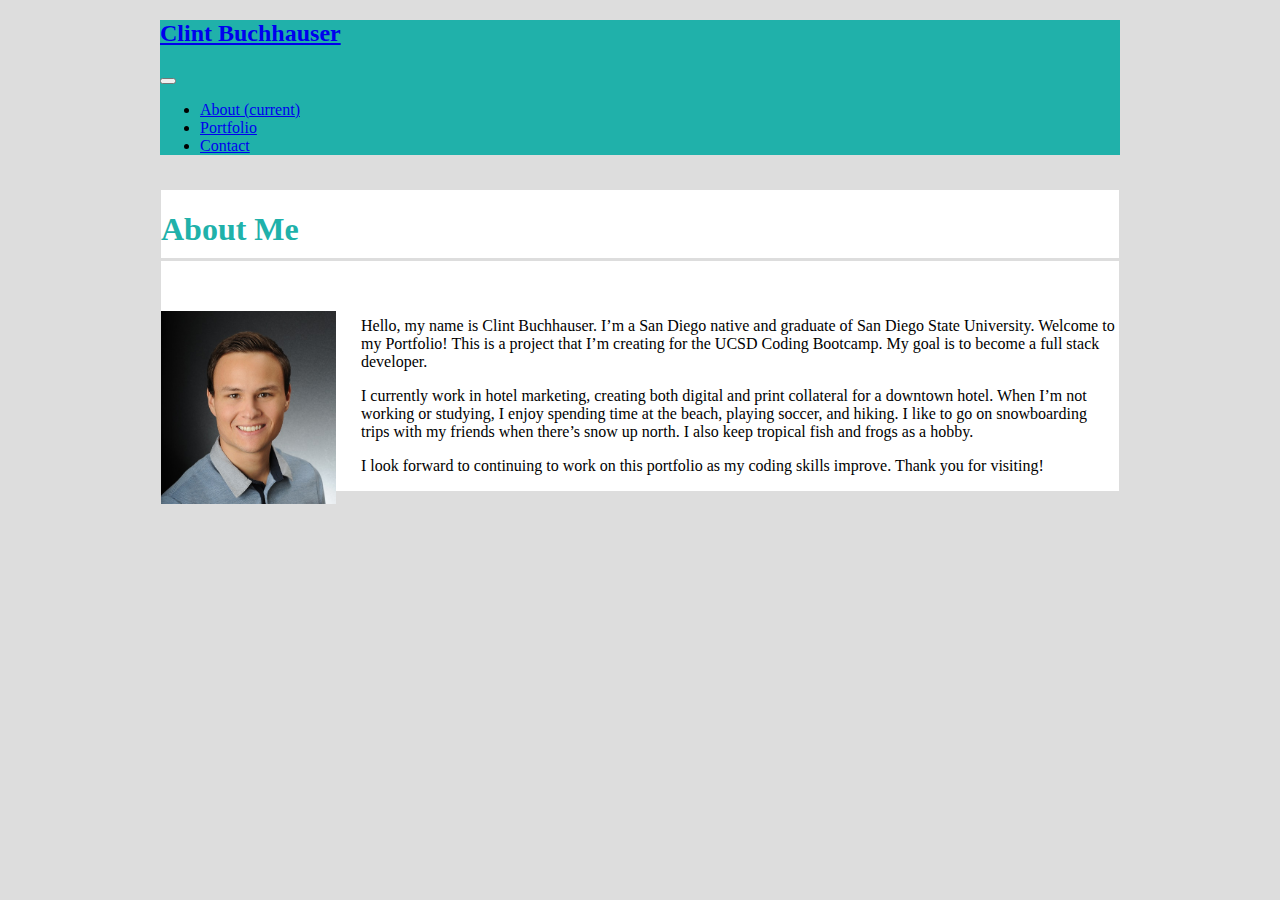
<file: index.html>
<!DOCTYPE html>
<html lang="eng-us">

<head>
    <meta charset="UTF-8">
    <link rel="stylesheet" href="https://stackpath.bootstrapcdn.com/bootstrap/4.1.1/css/bootstrap.min.css" integrity="sha384-WskhaSGFgHYWDcbwN70/dfYBj47jz9qbsMId/iRN3ewGhXQFZCSftd1LZCfmhktB"
        crossorigin="anonymous">
    <link rel="stylesheet" type="text/css" href="assets/css/style.css">
</head>

<body>

    <header>
        <div class="container">
            <nav class="navbar navbar-expand-lg navbar-dark navbar-custom">
                <a class="navbar-brand" href="index.html">
                    <h2>Clint Buchhauser</h2>
                </a>
                <button class="navbar-toggler" type="button" data-toggle="collapse" data-target="#navbarNav" aria-controls="navbarNav" aria-expanded="false"
                    aria-label="Toggle navigation">
                    <span class="navbar-toggler-icon"></span>
                </button>
                <div class="navbar-collapse collapse w-100 order-3 dual-collapse2 navbar-custom" id="navbarNav">
                    <ul class="navbar-nav ml-auto">
                        <li class="nav-item active">
                            <a class="nav-link" href="index.html">About
                                <span class="sr-only">(current)</span>
                            </a>
                        </li>
                        <li class="nav-item">
                            <a class="nav-link" href="portfolio.html">Portfolio</a>
                        </li>
                        <li class="nav-item">
                            <a class="nav-link" href="contact.html">Contact</a>
                        </li>
                    </ul>
                </div>
            </nav>
        </div>
    </header>

    <br>

    <div class="container">
        <div class="jumbotron jumbotron-fluid jumbo-custom">
            <div class="container">
                <h1 class="display-5">About Me</h1>
                <br>
                <img src="assets/images/clint.jpg" class="auth-image" alt="Clint">
                <p class="lead">Hello, my name is Clint Buchhauser. I’m a San Diego native and graduate of San Diego State University. Welcome
                    to my Portfolio! This is a project that I’m creating for the UCSD Coding Bootcamp. My goal is to become
                    a full stack developer.</p>
                <p class="lead">I currently work in hotel marketing, creating both digital and print collateral for a downtown hotel. When
                    I’m not working or studying, I enjoy spending time at the beach, playing soccer, and hiking. I like to
                    go on snowboarding trips with my friends when there’s snow up north. I also keep tropical fish and frogs
                    as a hobby.</p>
                <p class="lead">I look forward to continuing to work on this portfolio as my coding skills improve. Thank you for visiting!</p>
            </div>
        </div>
    </div>

</body>

</html>
</file>
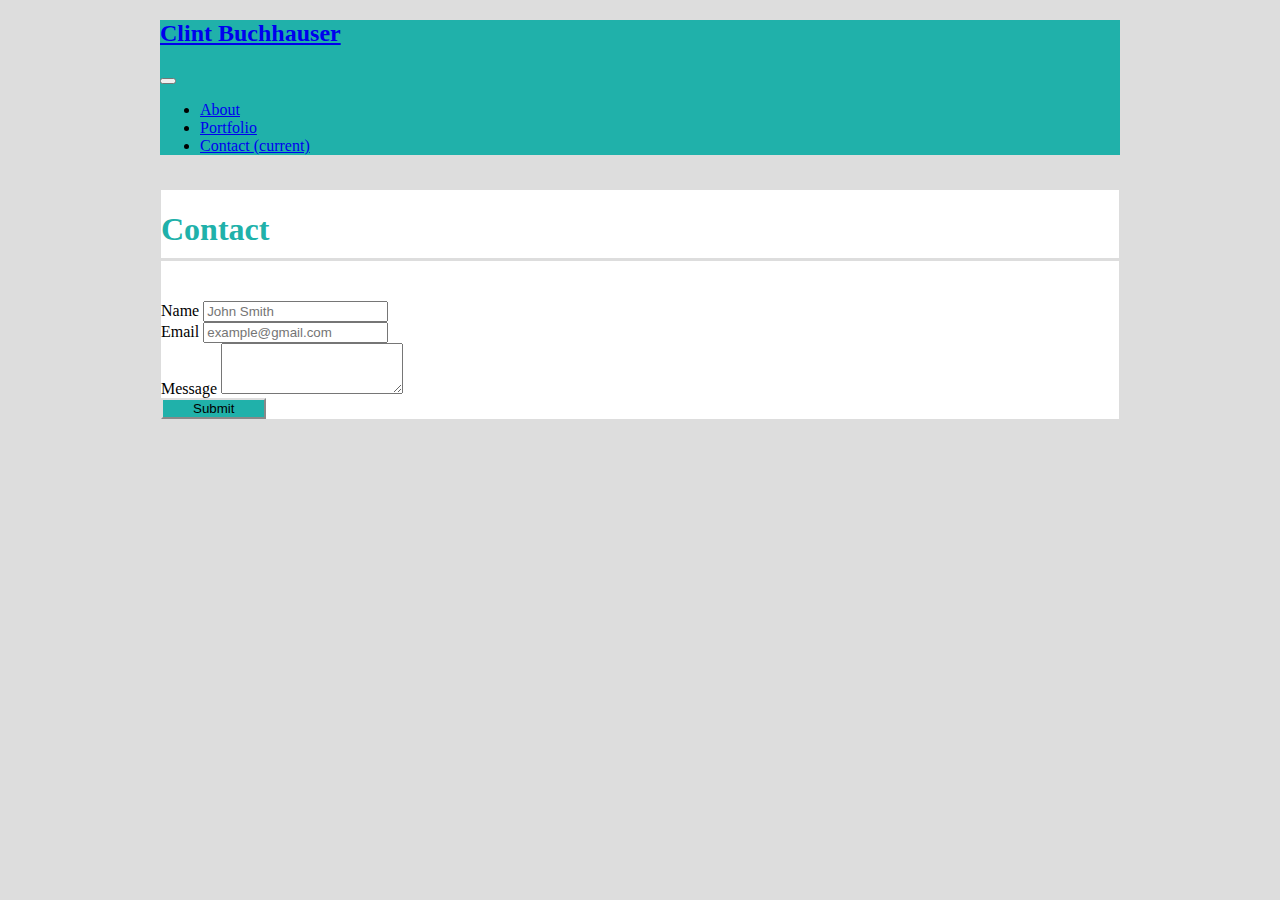
<file: contact.html>
<!DOCTYPE html>
<html lang="eng-us">

<head>
    <meta charset="UTF-8">
    <link rel="stylesheet" href="https://stackpath.bootstrapcdn.com/bootstrap/4.1.1/css/bootstrap.min.css" integrity="sha384-WskhaSGFgHYWDcbwN70/dfYBj47jz9qbsMId/iRN3ewGhXQFZCSftd1LZCfmhktB"
        crossorigin="anonymous">
    <link rel="stylesheet" type="text/css" href="assets/css/style.css">
</head>

<body>

    <header>
        <div class="container">
            <nav class="navbar navbar-expand-lg navbar-dark navbar-custom">
                <a class="navbar-brand" href="index.html">
                    <h2>Clint Buchhauser</h2>
                </a>
                <button class="navbar-toggler" type="button" data-toggle="collapse" data-target="#navbarNav" aria-controls="navbarNav" aria-expanded="false"
                    aria-label="Toggle navigation">
                    <span class="navbar-toggler-icon"></span>
                </button>
                <div class="navbar-collapse collapse w-100 order-3 dual-collapse2" id="navbarNav">
                    <ul class="navbar-nav ml-auto">
                        <li class="nav-item">
                            <a class="nav-link" href="index.html">About</a>
                        </li>
                        <li class="nav-item">
                            <a class="nav-link" href="portfolio.html">Portfolio</a>
                        </li>
                        <li class="nav-item active">
                            <a class="nav-link" href="contact.html">Contact
                                <span class="sr-only">(current)</span>
                            </a>
                        </li>
                    </ul>
                </div>
            </nav>
        </div>
    </header>

    <br>

    <div class="container">
        <div class="jumbotron jumbotron-fluid jumbo-custom">
            <div class="container">
                <h1 class="display-5">Contact</h1>
                <br>
                <form>
                    <div class="form-group">
                        <label for="exampleInputEmail1">Name</label>
                        <input type="name" class="form-control" id="exampleInputEmail1" aria-describedby="emailHelp" placeholder="John Smith">
                    </div>
                    <div class="form-group">
                        <label for="exampleInputEmail1">Email</label>
                        <input type="email" class="form-control" id="exampleInputEmail1" aria-describedby="emailHelp" placeholder="example@gmail.com">
                    </div>
                    <div class="form-group">
                        <label for="exampleFormControlTextarea1">Message</label>
                        <textarea class="form-control" id="exampleFormControlTextarea1" rows="3"></textarea>
                    </div>
                    <button type="submit" class="btn btn-primary button-custom">Submit</button>
                </form>
            </div>
        </div>

</body>

</html>
</file>
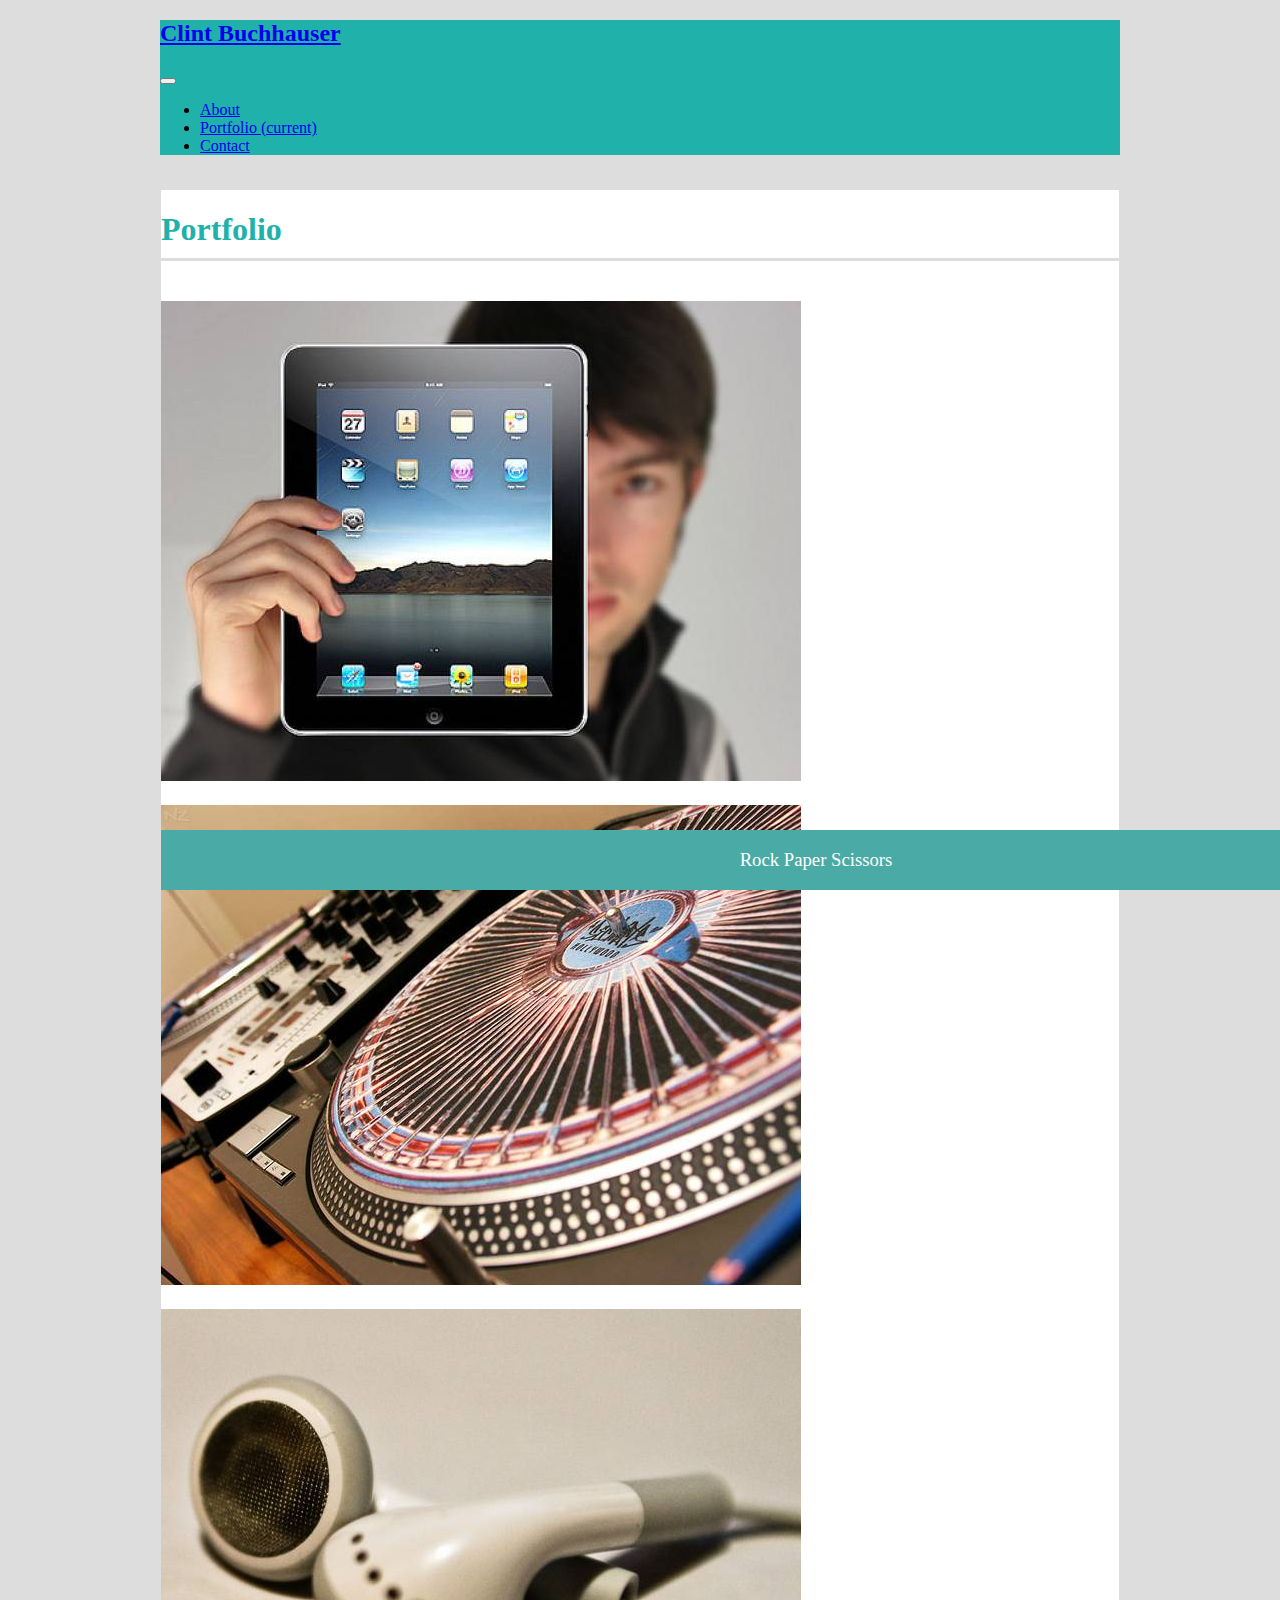
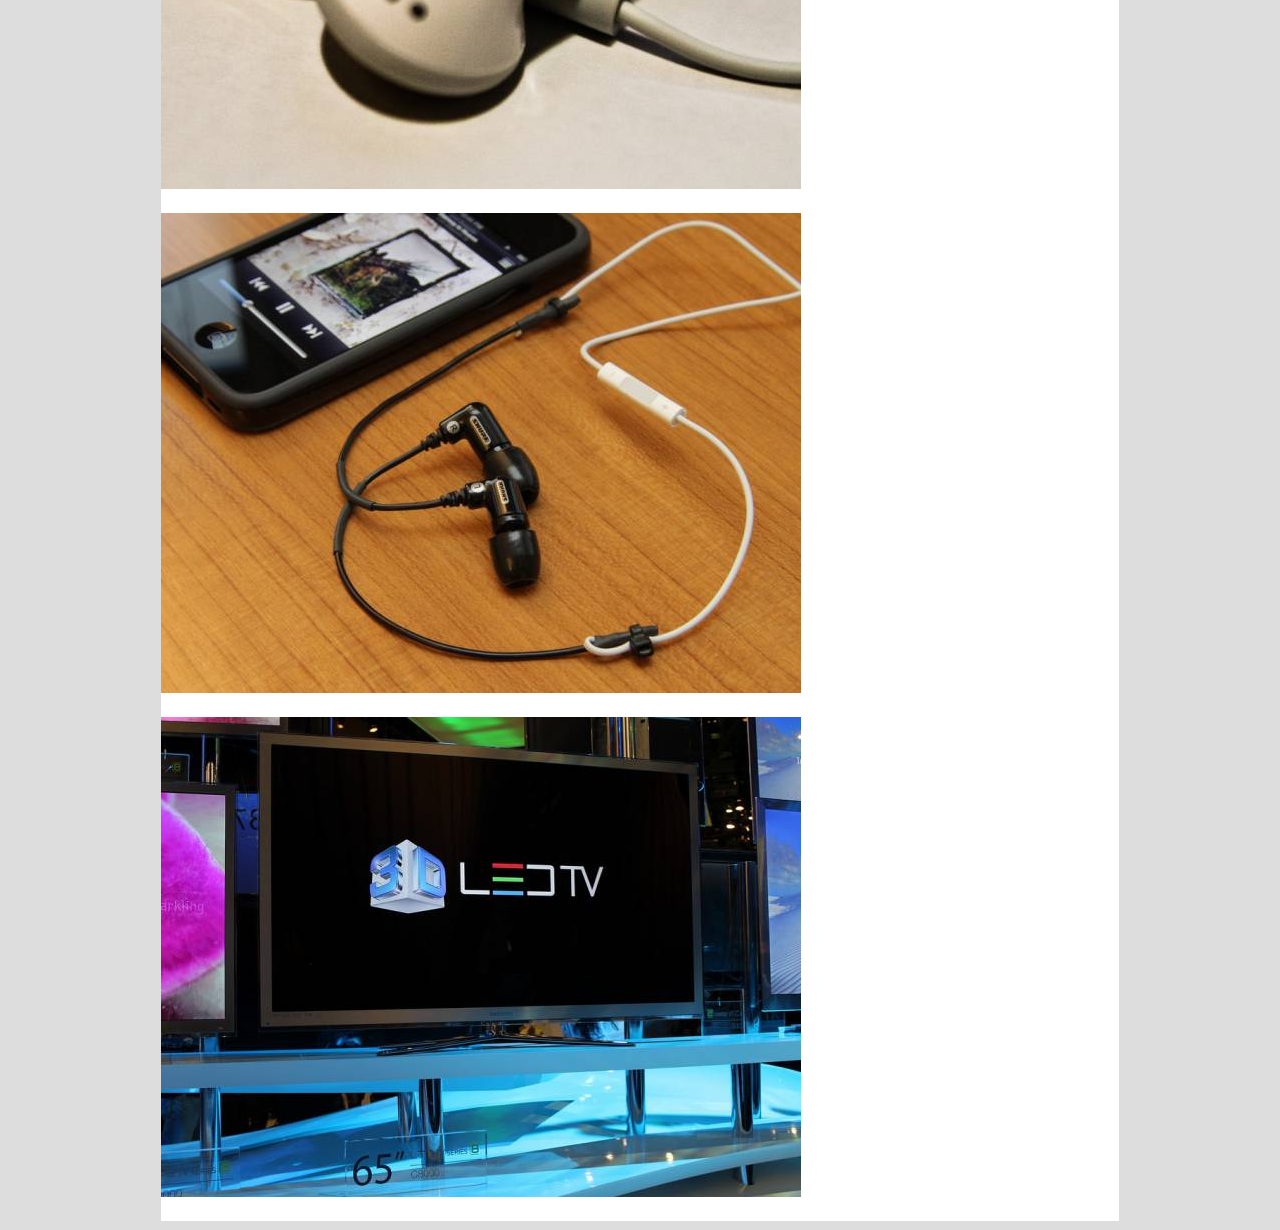
<file: portfolio.html>
<!DOCTYPE html>
<html lang="eng-us">

<head>
    <meta charset="UTF-8">
    <link rel="stylesheet" href="https://stackpath.bootstrapcdn.com/bootstrap/4.1.1/css/bootstrap.min.css" integrity="sha384-WskhaSGFgHYWDcbwN70/dfYBj47jz9qbsMId/iRN3ewGhXQFZCSftd1LZCfmhktB"
        crossorigin="anonymous">
    <link rel="stylesheet" type="text/css" href="assets/css/style.css">
</head>

<body>

    <header>
        <div class="container">
            <nav class="navbar navbar-expand-lg navbar-dark navbar-custom">
                <a class="navbar-brand" href="index.html">
                    <h2>Clint Buchhauser</h2>
                </a>
                <button class="navbar-toggler" type="button" data-toggle="collapse" data-target="#navbarNav" aria-controls="navbarNav" aria-expanded="false"
                    aria-label="Toggle navigation">
                    <span class="navbar-toggler-icon"></span>
                </button>
                <div class="navbar-collapse collapse w-100 order-3 dual-collapse2" id="navbarNav">
                    <ul class="navbar-nav ml-auto">
                        <li class="nav-item">
                            <a class="nav-link" href="index.html">About</a>
                        </li>
                        <li class="nav-item active">
                            <a class="nav-link" href="portfolio.html">Portfolio
                                <span class="sr-only">(current)</span>
                            </a>
                        </li>
                        <li class="nav-item">
                            <a class="nav-link" href="contact.html">Contact</a>
                        </li>
                    </ul>
                </div>
            </nav>
        </div>
    </header>

    <br>

    <div class="container">
        <div class="jumbotron jumbotron-fluid jumbo-custom">
            <div class="container">
                <h1 class="display-5">Portfolio</h1>
                <br>

                <div class="row">
                    <div class="col-md-8">

                        <div class="row">
                            <div class="col-md-6">
                                <div class="card" style="width: 18rem;">
                                    <img class="card-img-top" src="assets/images/technics-q-c-640-480-1.jpg" alt="Card image cap">
                                    <h3 class="card-title">Word Guess</h3>
                                </div>
                            </div>

                            <div class="col-md-6">
                                <div class="card" style="width: 18rem;">
                                    <img class="card-img-top" src="assets/images/technics-q-c-640-480-2.jpg" alt="Card image cap">
                                    <h3 class="card-title">RPG Game</h3>
                                </div>
                            </div>
                        </div>

                        <div class="row">
                            <div class="col-md-6">

                                <div class="card" style="width: 18rem;">
                                    <img class="card-img-top" src="assets/images/technics-q-c-640-480-5.jpg" alt="Card image cap">
                                    <h3 class="card-title">Trivia Game</h3>
                                </div>
                            </div>

                            <div class="col-md-6">
                                <div class="card" style="width: 18rem;">
                                    <img class="card-img-top" src="assets/images/technics-q-c-640-480-7.jpg" alt="Card image cap">
                                    <h3 class="card-title">Rutgers Info Widget</h3>
                                </div>
                            </div>
                        </div>

                        <div class="row">
                            <div class="col-md-6">
                                <div class="card" style="width: 18rem;">
                                    <img class="card-img-top" src="assets/images/technics-q-c-640-480-9.jpg" alt="Card image cap">
                                    <h3 class="card-title">Rock Paper Scissors</h3>
                                </div>
                            </div>
                        </div>
                    </div>

                </div>

            </div>
        </div>
    </div>

</body>

</html>
</file>
<file: assets/css/style.css>
body {
    background-color:#ddd;
}

h1 {
    border-bottom: 3px solid #ddd;
    padding-bottom: 10px;
    color: #20b1aa;
}

.container {
    width: 100%;
    max-width: 960px;
    margin: 0 auto;
    clear: both;
  }

.navbar-custom {
    background-color: #20b1aa;
}

.auth-image {
    float: left;
    width: 175px;
    height: auto;
    margin-top: 10px;
    margin-right: 25px;
  }

.jumbo-custom {
    background-color: #fff;
    border: 1px solid #ddd;
}

.button-custom {
    background-color: #20b1aa;
    border-color:#ddd;
    padding-left: 30px;
    padding-right: 30px;
}

.card h3 {
    position: absolute;
    bottom: 10px;
    width: 100%;
    padding: 15px;
    margin-bottom: 0;
    font-weight: 300;
    line-height: 30px;
    color: #fff;
    text-align: center;
    background: #4aaaa5;
    border-bottom: 0;
  }

.col-md-6 {
  margin-bottom: 20px;
}
</file>
